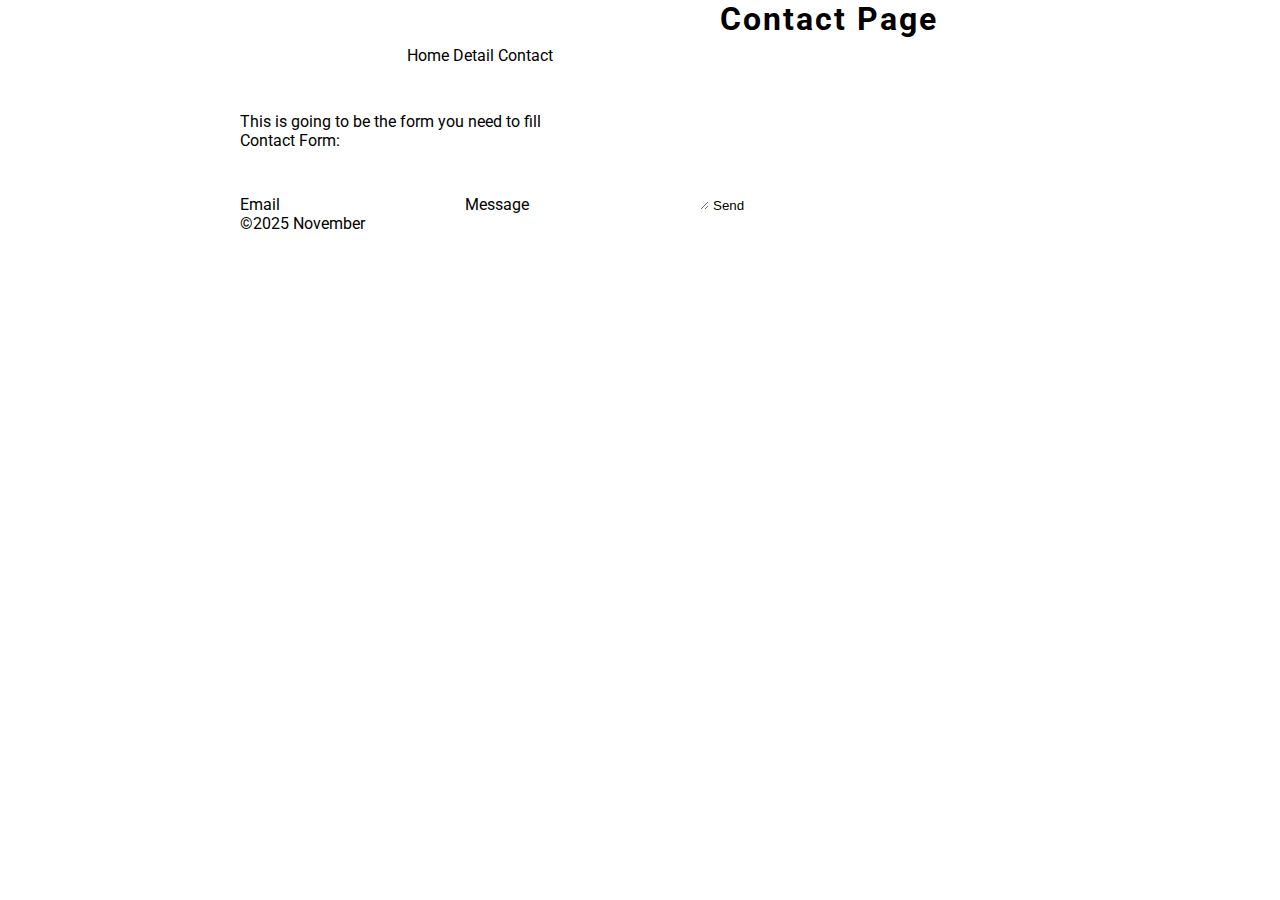
<file: contact.html>
<!DOCTYPE html>
<html lang="en">
<head>
    <meta charset="utf-8">
    <meta name="description" content="This is contact form">
    <meta name="author" content="Pouria Ansari">
    <title>Contact page</title>
    <link rel="stylesheet" type="text/css" href="css/styles.css">
    <link rel="icon" href="img/logo.jpg">
</head>
<body>


    <nav id="mainmenu">

        <ul>
            <li>Home</li>
            <li>Detail</li>
            <li>Contact</li>
        </ul>
		
		
    </nav>

    <header>
        <h1>Contact Page</h1>
		
    </header>


    <main>
        <p>This is going to be the form you need to fill</p>

        <form action="/action_page.php" method="post">
            <fieldset>
                <legend>Contact Form:</legend>

                <label for="email">Email</label>
                <input type="email" id="email" name="email" required>


                <label for="message">Message</label>
                <textarea id="message" name="message" rows="4"></textarea>

                <input type="submit" value="Send">
				
				
            </fieldset>
			
        </form>
		
    </main>

    <footer>
        <p>&copy;2025 November</p>
    </footer>
</body>
</html>
</file>
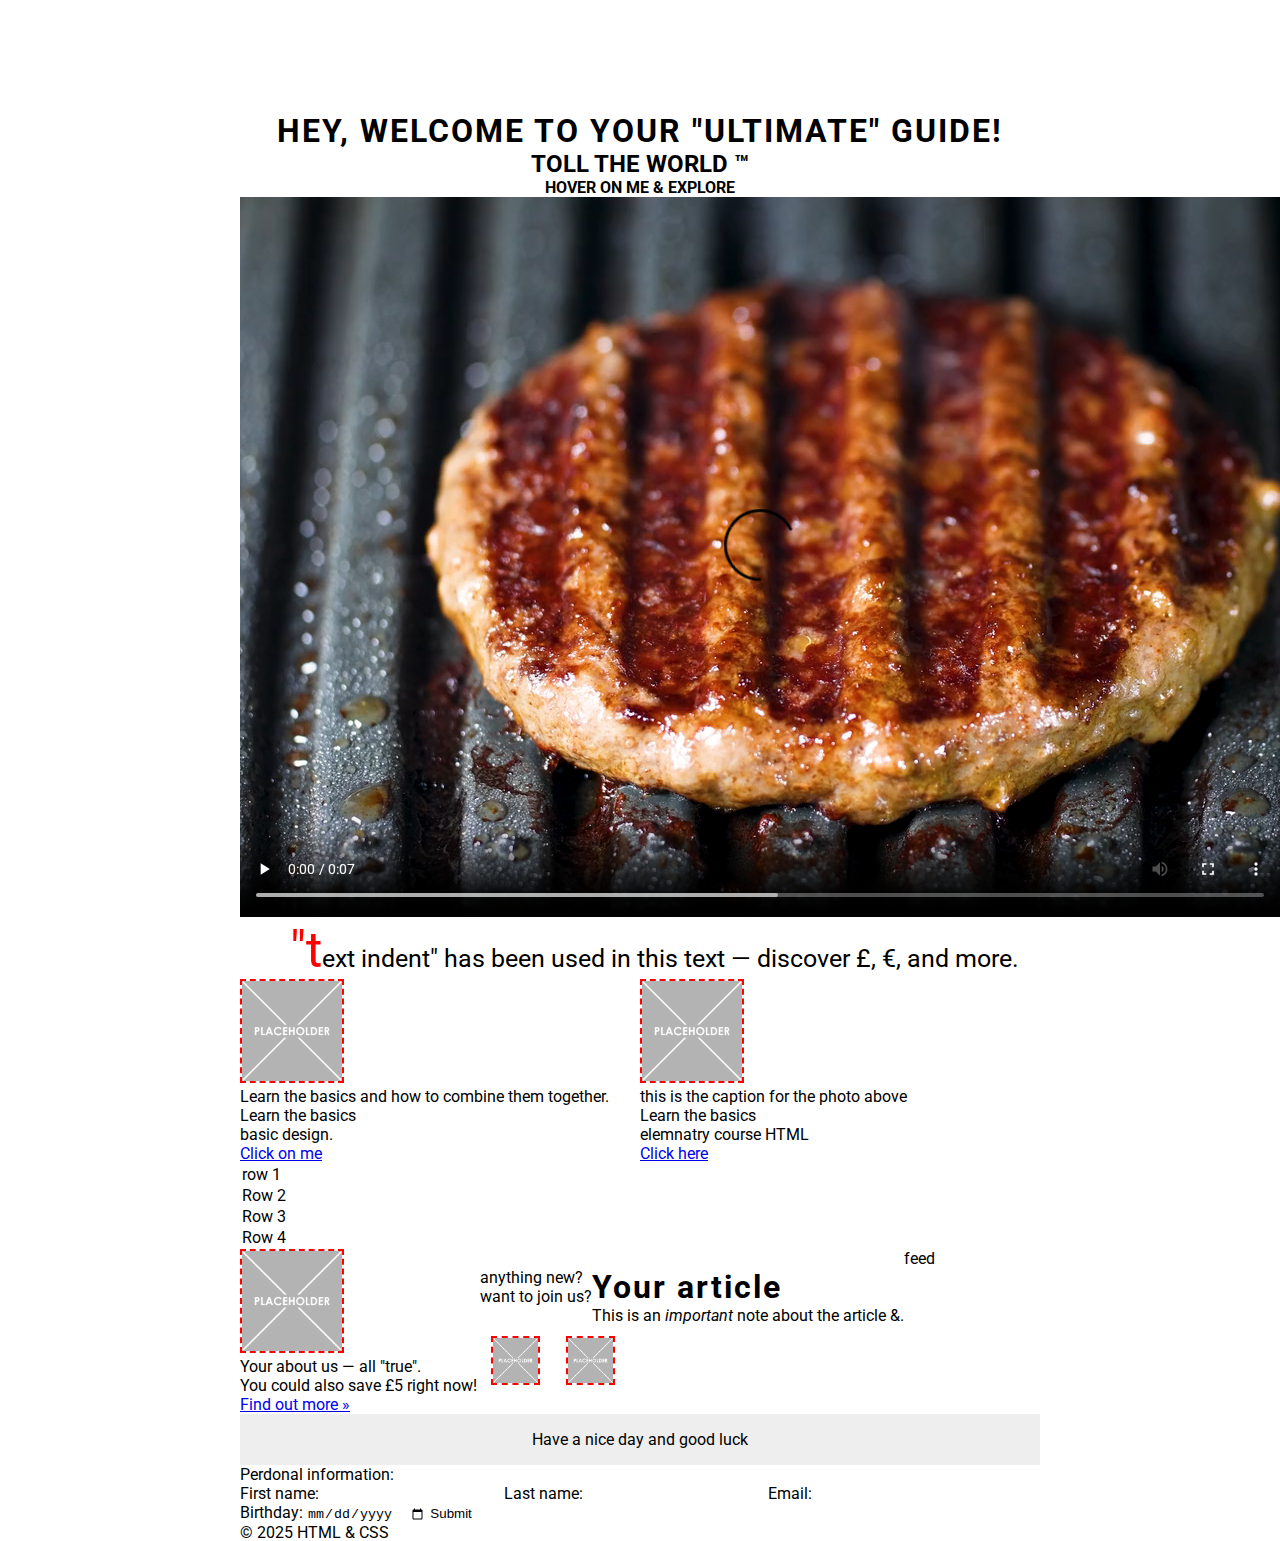
<file: page_1.html>
<!DOCTYPE html>
<html lang="en">
<head>
  <meta charset="UTF-8">
  <meta name="description" content="There is gonna so much infromation in here.">
  <meta name="author" content="Pouria Ansari IT1A">
  <title>Web markup project</title>
  <link rel="stylesheet" type="text/css" href="css/styles.css">
  <link rel="icon" href="img/logo.jpg">
</head>

<body>

  <nav id="mainmenu">
    <a href="#"><img src="img/x.png" alt="Logo" title="Logo"></a>
    <ul>
      <li><a href="#">Home</a></li>
      <li><a href="archive.html">Page 1</a></li>
      <li><a href="contact.html">Contact</a></li>
    </ul>
    <form><h3>Search</h3></form>
  </nav>

  <header id="company_payoff">
    <h1>Hey, welcome to your "ultimate" guide!</h1>
    <h2>Toll the world ™</h2>
    <strong>Hover on me & explore</strong>
  </header>

  <aside id="company_aside">
    <video controls autoplay>
      <source src="media/x.mp4" type="video/mp4">
      <source src="media/x.ogg" type="video/ogg">
      Your device doesn’t support this format.
    </video>
    <p>"text indent" has been used in this text — discover £, €, and more.</p>
  </aside>

  <main>
  
<article class="main-article">
  <figure>
    <a href="#"><img src="img/x.png" alt="Basics thumbnail" title="Learn basics ™"></a>
    <figcaption>Learn the basics and how to combine them together.</figcaption>
  </figure>
  <header>Learn the basics</header>
  <p>basic design.</p>
  <a href="#">Click on me</a>
</article>

<article class="main-article">
  <figure>
    <a href="#"><img src="img/x.png" alt="Basics" title="Learn basics"></a>
    <figcaption>this is the caption for the photo above</figcaption>
  </figure>


  <header>Learn the basics</header>
  <p>elemnatry course HTML</p>
  <a href="#">Click here</a>

</article>

    <table>
      <tr><td>row 1</td></tr>
      <tr><td>Row 2</td></tr>
      <tr><td>Row 3</td></tr>
      <tr><td>Row 4</td></tr>
    </table>
  </main>

  <footer id="company_footer">
    <section id="company_footer_section_1">
      <a href="#"><img src="img/x.png" alt="Footer logo" title="Footer logo"></a>
      <p>Your about us — all "true".</p>
      <p>You could also save £5 right now!</p>
      <a href="#">Find out more »</a>
    </section>

    <section id="company_footer_section_2">
      <aside>
        <header>Last part</header>
        <p>anything new?</p>
        <p>want to join us?</p>
      </aside>

      <article>
        <header>Latest post</header>
        <h1>Your article</h1>
        <p>This is an <em>important</em> note about the article &.</p>
      </article>

      <header>feed</header>
      <section>
        <a href="#"><img src="img/x.png" alt="Burger image 1" title="burger 1"></a>
        <a href="#"><img src="img/x.png" alt="Burger image 2" title="burger 2"></a>
      </section>
    </section>
	
	  <section id="final-message">
    Have a nice day and good luck
  </section>

    <form action="/action_page.php">
      <fieldset>

        <legend>Perdonal information:</legend>

        <label for="fname">First name:</label>
        <input type="text" id="fname" name="fname">

        <label for="lname">Last name:</label>
        <input type="text" id="lname" name="lname">

        <label for="email">Email:</label>
        <input type="email" id="email" name="email">

        <label for="birthday">Birthday:</label>
        <input type="date" id="birthday" name="birthday">

        <input type="submit" value="Submit">

      </fieldset>

    </form>

    <p>&copy; 2025 HTML & CSS</p>
  </footer>



</body>
</html>
</file>
<file: css/styles.css>
/* this is my css code */

@import url('https://fonts.googleapis.com/css2?family=Roboto&display=swap');

* {
  border: 0;
  margin: 0;
  padding: 0;
  background-color: #FFF;
}

body {
  width: 800px;
  margin: auto;
  font-family: 'Roboto', sans-serif;
}

h1 {
  letter-spacing: 2px;
}

header {
  position: relative;
}

nav {
  position: static;
}

img {
  width: 100px;
  border-color: red;
  border-width: 2px;
  border-style: dashed;
}

#mainmenu > a {
  width: 20%;
  height: 100%;
  float: left;
}

#mainmenu > a > img {
  display: block;
  margin: auto;
  height: 100%;
}

#mainmenu > ul {
  width: 60%;
  line-height: 7em;
  float: left;
  text-align: center;
}

#mainmenu > ul > li {
  display: inline;
}

#mainmenu > form {
  width: 20%;
  line-height: 7em;
  float: left;
  font-size: 16px;
}

#mainmenu > form > h3 {
  text-align: center;
  font-size: 2rem;
}

#company_payoff > h1,
#company_payoff > h2,
#company_payoff > strong {
  text-align: center;
  text-transform: uppercase;
  display: block;
}

#company_aside > p {
  text-indent: 50px;
  font-size: 25px;
}

#company_aside > p::first-letter {
  font-size: 200%;
  color: red;
}

#company_payoff > strong:active {
  word-spacing: 10px;
  color: blue;
  text-decoration-line: underline;
}

#company_payoff > strong:hover {
  background-color: yellow;
  font-size: 18px;
}

main {
  clear: both;
  width: 100%;
}

main > .main-article {
  width: 50%;
  float: left;
}

main > .main-article > a {
  float: left;
}

#company_footer {
  clear: both;
  width: 100%;
  display: flex;
  flex-wrap: wrap;
}

#company_footer_section_1 {
  width: 30%;
  float: left;
}

#company_footer_section_2 {
  width: 70%;
  float: left;
}

#company_footer_section_2 > aside,
#company_footer_section_2 > article,
#company_footer_section_2 > section {
  float: left;
}

#company_footer_section_2 > section {
  width: 40%;
}

#company_footer_section_2 > section > a > img {
  width: 20%;
  margin: 5%;
}

table tr:nth-child(even) {
  background-color: #CFF;
}

table tr:nth-child(odd) {
  background-color: #FFF;
}

a:visited {
  color: red;
}

#final-message {
  position: static;
  bottom: 0;
  width: 100%;
  background-color: #eee;
  text-align: center;
  padding: 1em;
  z-index: 9999;
}


@media (max-width: 768px) {
  body {
    width: 100%;
    padding: 1em;
  }

  #mainmenu > a,
  #mainmenu > ul,
  #mainmenu > form,
  .main-article {
    width: 100%;
    float: none;
    text-align: center;
  }
}

@media (max-width: 480px) {
  img {
    width: 80px;
  }

  #company_aside > p {
    font-size: 18px;
  }
}
</file>
